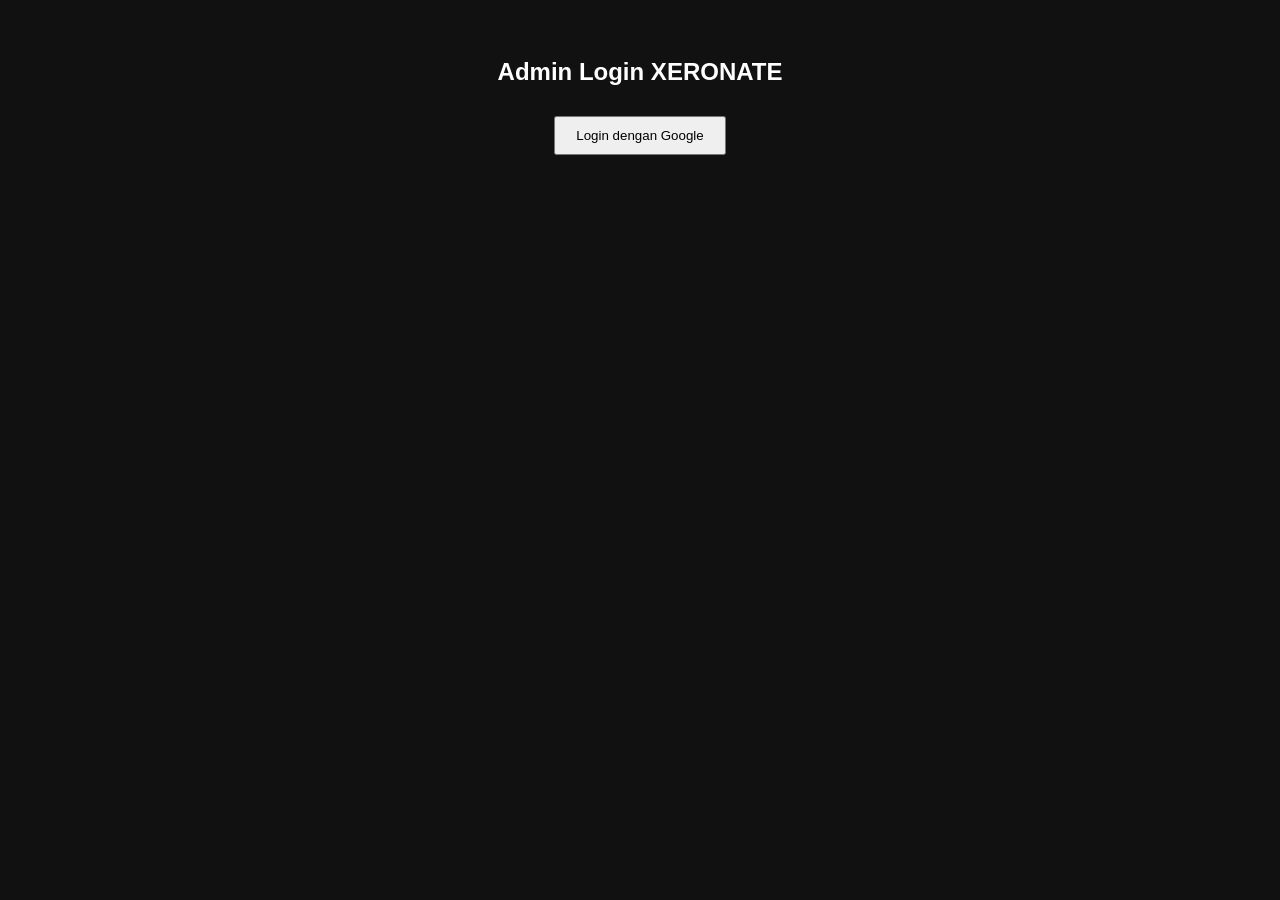
<file: admin.html>
<!DOCTYPE html>
<html>
<head>
<title>Admin XERONATE</title>

<style>
body{
font-family:Arial;
background:#111;
color:white;
text-align:center;
padding:30px;
}

#panel{
display:none;
}

button{
padding:10px 20px;
margin-top:10px;
cursor:pointer;
}
</style>
</head>

<body>

<h2>Admin Login XERONATE</h2>

<button onclick="login()">Login dengan Google</button>

<div id="panel">

<h2>Dashboard Admin</h2>

<h3>⚙️ Kontrol Sistem</h3>

<button id="pauseDonasi">
⏸ Pause Donasi
</button>

<button id="pauseMedia">
⏸ Pause Media Share
</button>

<p id="status"></p>

<hr>

<div id="list"></div>

</div>

<script type="module">

import { initializeApp } from "https://www.gstatic.com/firebasejs/10.12.2/firebase-app.js";

import {
getFirestore,
collection,
onSnapshot,
doc,
getDoc,
updateDoc
} from "https://www.gstatic.com/firebasejs/10.12.2/firebase-firestore.js";

import {
getAuth,
signInWithPopup,
GoogleAuthProvider
} from "https://www.gstatic.com/firebasejs/10.12.2/firebase-auth.js";

const firebaseConfig = {
apiKey: "AIzaSyBIJWltMdeQb4zp1c71146hHfv0SFUTcSg",
authDomain: "xeronate.firebaseapp.com",
projectId: "xeronate",
storageBucket: "xeronate.firebasestorage.app",
messagingSenderId: "82543259196",
appId: "1:82543259196:web:7c819c8b74e1931dd35d39"
};

const app = initializeApp(firebaseConfig);
const db = getFirestore(app);
const auth = getAuth(app);

const provider = new GoogleAuthProvider();

window.login = async function(){

try{

const result = await signInWithPopup(auth, provider);

const email = result.user.email;

// 🔒 GANTI EMAIL ADMIN KAMU DI SINI
if(email === "aruelzta9@gmail.com"){

document
.getElementById("panel")
.style.display =
"block";

loadData();

loadSystem();

}

}else{

alert("Bukan admin!");
auth.signOut();

}

}catch(e){

alert(e.message);

}

}

function loadData(){

const list = document.getElementById("list");

onSnapshot(collection(db,"donasi"), (snap)=>{

list.innerHTML="";

snap.forEach(doc=>{

const d = doc.data();

list.innerHTML += `
<div style="background:#222;margin:10px;padding:10px">
<b>${d.nama}</b><br>
Rp ${d.nominal}<br>
${d.pesan}
</div>
`;

});

});

}
async function loadSystem(){

const snap =
await getDoc(
doc(db,"settings","system")
);

const data =
snap.data();

document
.getElementById("status")
.innerHTML =

`
Donasi :
${data.pauseDonasi ? "⛔ PAUSE" : "✅ AKTIF"}

<br><br>

Media Share :
${data.pauseMediaShare ? "⛔ PAUSE" : "✅ AKTIF"}
`;

}

document
.getElementById("pauseDonasi")
.onclick =
async ()=>{

const ref =
doc(db,"settings","system");

const snap =
await getDoc(ref);

const statusSaatIni =
snap.data().pauseDonasi;

await updateDoc(
ref,
{
pauseDonasi:
!statusSaatIni
}
);

loadSystem();

};
  document
.getElementById("pauseMedia")
.onclick =
async ()=>{

const ref =
doc(db,"settings","system");

const snap =
await getDoc(ref);

const statusSaatIni =
snap.data().pauseMediaShare;

await updateDoc(
ref,
{
pauseMediaShare:
!statusSaatIni
}
);

loadSystem();

};
</script>

</body>
</html>
</file>
